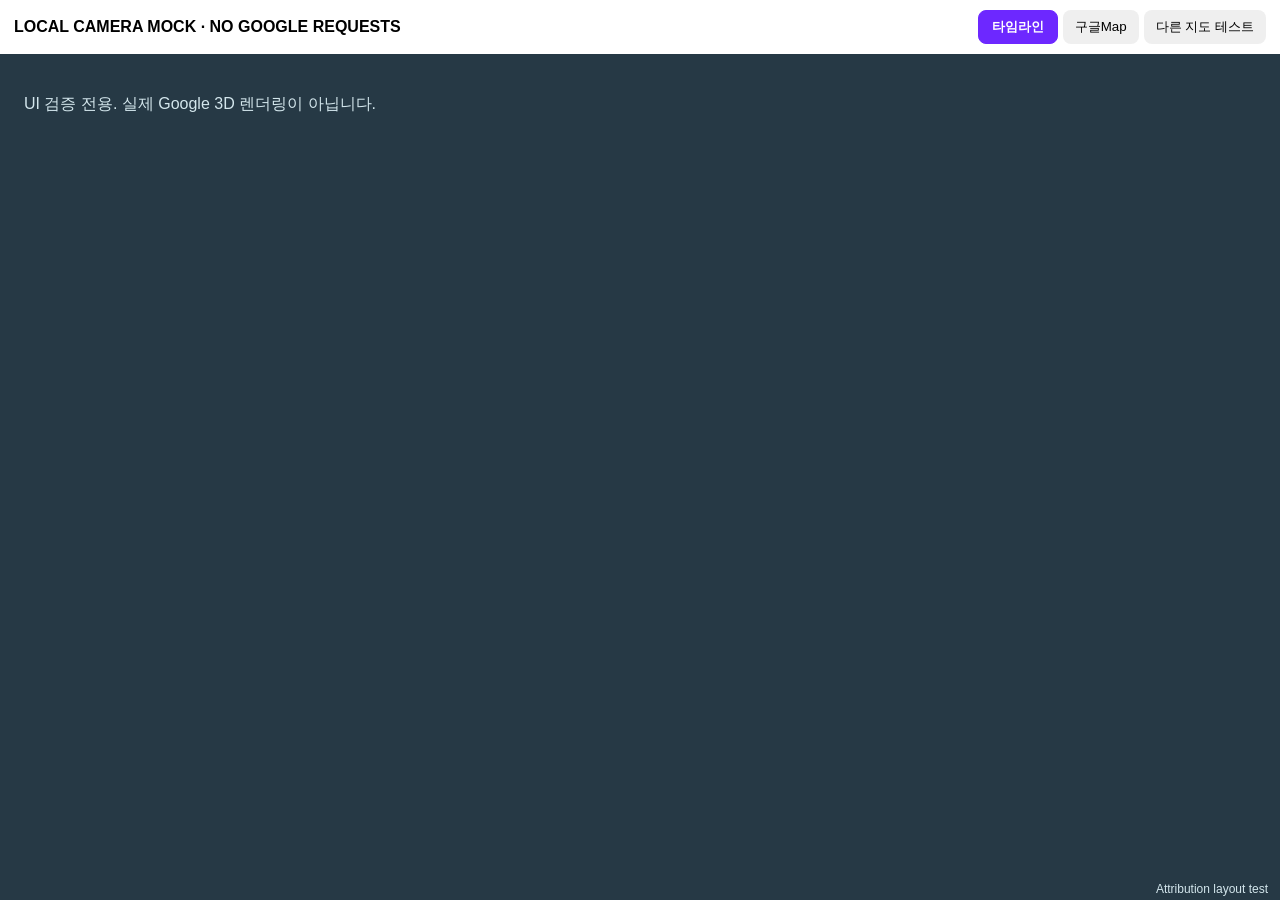
<file: tests/fixtures/earth-timeline-preview.html>
<!doctype html>
<html lang="ko"><head><meta charset="utf-8"><meta name="viewport" content="width=device-width,initial-scale=1"><title>Timeline local test fixture</title>
<link rel="stylesheet" href="../../earth-timeline.css">
<style>html,body{margin:0;height:100%;font-family:Arial,sans-serif}#mapWrap{height:100%;position:relative}#googleMap{position:absolute;inset:54px 0 0;background:#263945;color:#d3e6ec;padding:24px;box-sizing:border-box}.top-navigation{display:flex;align-items:center;justify-content:space-between;height:54px;padding:0 14px}.right-controls{display:flex;gap:5px}.control-btn{height:34px;border:0;border-radius:8px;padding:0 12px}#MOCK_POSE{white-space:pre-wrap;font:12px monospace}#ATTRIBUTION{position:absolute;bottom:4px;right:12px;font-size:12px}</style>
<script src="../../earth-timeline-core.js"></script><script src="../../earth-timeline.js"></script></head>
<body class="earth-map-active"><div id="mapWrap"><nav class="top-navigation"><strong>LOCAL CAMERA MOCK · NO GOOGLE REQUESTS</strong><div class="right-controls"><button id="EARTH_TIMELINE_TOGGLE" type="button" class="control-btn" aria-expanded="false" aria-controls="EARTH_TIMELINE">타임라인</button><button id="GOOGLEMAP" class="control-btn">구글Map</button><button id="MOCK_SWITCH" class="control-btn">다른 지도 테스트</button></div></nav><div id="googleMap"><p>UI 검증 전용. 실제 Google 3D 렌더링이 아닙니다.</p><output id="MOCK_POSE" aria-label="테스트 카메라"></output><span id="ATTRIBUTION">Attribution layout test</span></div><section id="EARTH_TIMELINE" role="region" aria-label="어스 카메라 타임라인" hidden></section></div>
<script>
(() => {
  const C = GraphicRoadTimelineCore;
  let pose = C.normalizeCamera({});
  const subscribers = new Set();
  const output = document.getElementById('MOCK_POSE');
  const provider = {
    getEarthCamera: () => C.copy(pose), stopEarthAnimation() {},
    subscribeEarthCamera(callback) { subscribers.add(callback); return () => subscribers.delete(callback); },
    setEarthCamera(camera, mode) {
      pose = C.copy(camera);
      output.textContent = mode + '\n' + JSON.stringify(pose, null, 2);
      subscribers.forEach(callback => callback(pose));
      return true;
    }
  };
  const editor = new GraphicRoadEarthTimeline.Controller({ button: document.getElementById('EARTH_TIMELINE_TOGGLE'), root: document.getElementById('EARTH_TIMELINE'), getProvider: () => provider });
  editor.setAvailable(true);
  document.getElementById('MOCK_SWITCH').addEventListener('click', () => {
    editor.setAvailable(!editor.available);
    document.body.classList.toggle('earth-map-active', editor.available);
  });
})();
</script></body></html>
</file>
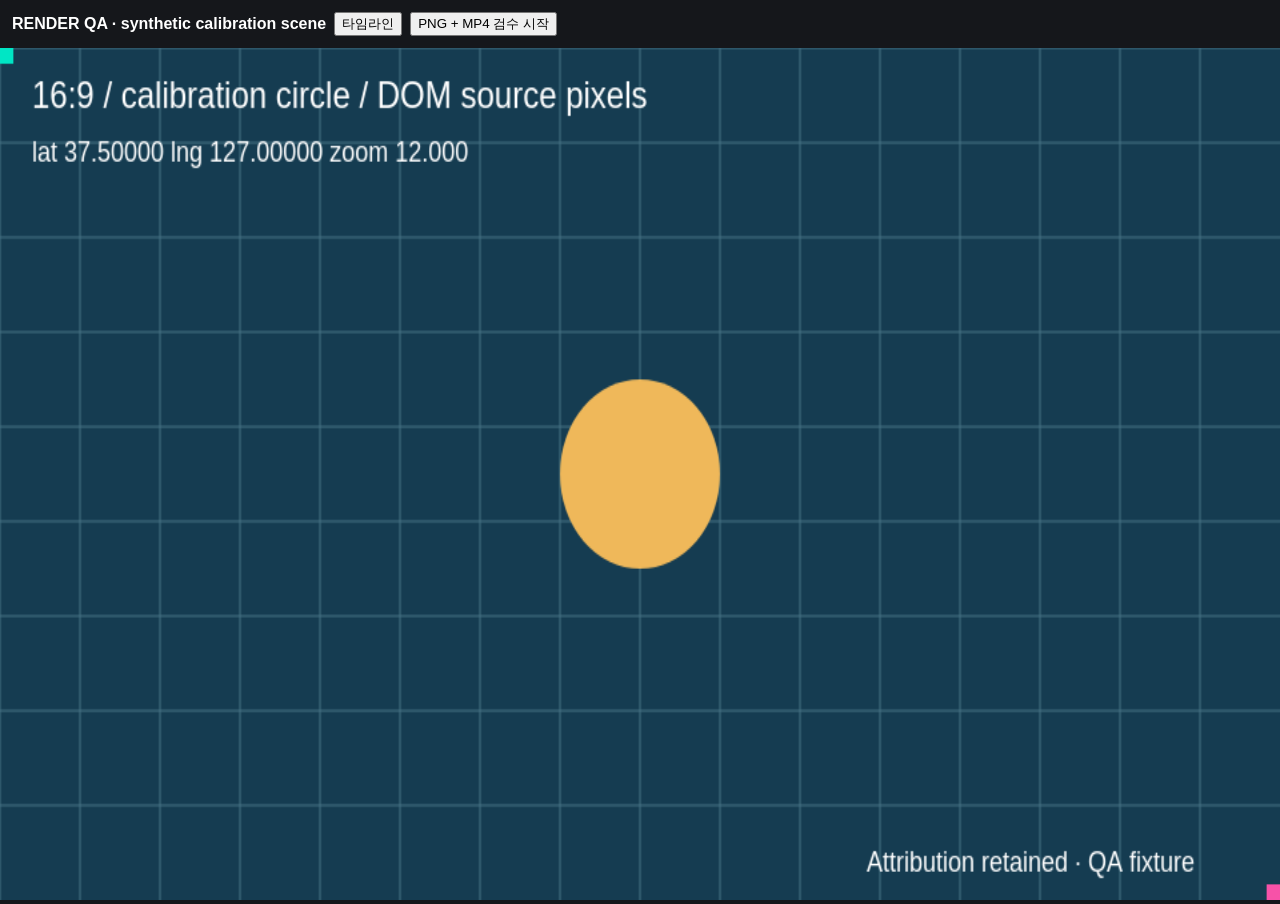
<file: tests/fixtures/render-qa.html>
<!doctype html><html lang="ko"><meta charset="utf-8"><title>GraphicRoad render QA</title>
<link rel="stylesheet" href="../../earth-timeline.css">
<style>html,body{margin:0;height:100%;font-family:Arial;background:#15171b;color:#fff}.top-navigation{height:48px;display:flex;gap:16px;align-items:center;padding:0 12px}#googleMap{position:absolute;inset:48px 0 0}#scene{width:100%;height:100%}#RESULT{position:fixed;z-index:9999;left:5px;top:52px;max-width:480px;background:#131b26;padding:10px;white-space:pre-wrap}video{width:480px}#RESULT:empty{display:none}</style>
<script src="../../earth-timeline-core.js"></script><script src="../../vendor/mp4-muxer.js"></script><script src="../../earth-timeline.js"></script>
<div id="mapWrap"><nav class="top-navigation"><strong>RENDER QA · synthetic calibration scene</strong><button id="EARTH_TIMELINE_TOGGLE">타임라인</button><button id="RUN">PNG + MP4 검수 시작</button></nav><div id="googleMap"><canvas id="scene" width="960" height="540"></canvas></div><section id="EARTH_TIMELINE" hidden></section></div><output id="RESULT"></output>
<script>
const C=GraphicRoadTimelineCore, canvas=document.getElementById('scene'),ctx=canvas.getContext('2d');
let pose=C.normalizeCamera({pivotLat:37.5,pivotLng:127,zoom:12});
function draw(){ctx.fillStyle='#153c51';ctx.fillRect(0,0,960,540);ctx.strokeStyle='#467384';ctx.lineWidth=1;
 for(let x=0;x<960;x+=60){ctx.beginPath();ctx.moveTo(x,0);ctx.lineTo(x,540);ctx.stroke();}for(let y=0;y<540;y+=60){ctx.beginPath();ctx.moveTo(0,y);ctx.lineTo(960,y);ctx.stroke();}
 ctx.fillStyle='#efb85a';ctx.beginPath();ctx.arc(480+(pose.pivotLng-127)*10000,270,60+(pose.zoom-12)*20,0,Math.PI*2);ctx.fill();
 ctx.fillStyle='#fff';ctx.font='24px Arial';ctx.fillText('16:9 / calibration circle / DOM source pixels',24,38);ctx.font='18px Arial';ctx.fillText(`lat ${pose.pivotLat.toFixed(5)} lng ${pose.pivotLng.toFixed(5)} zoom ${pose.zoom.toFixed(3)}`,24,72);
 ctx.fillStyle='#00e6c5';ctx.fillRect(0,0,10,10);ctx.fillStyle='#f752a8';ctx.fillRect(950,530,10,10);ctx.fillStyle='#fff';ctx.fillText('Attribution retained · QA fixture',650,522);
}
draw();const provider={mode:'flat',get element(){return document.getElementById('googleMap');},getEarthCamera:()=>pose,setEarthCamera(p){pose=p;draw();return true;},stopEarthAnimation(){},subscribeEarthCamera(){return()=>{};}};
const e=new GraphicRoadEarthTimeline.Controller({button:document.getElementById('EARTH_TIMELINE_TOGGLE'),root:document.getElementById('EARTH_TIMELINE'),getProvider:()=>provider});e.setAvailable(true);
const save=(name,blob)=>fetch('/__qa/'+name,{method:'POST',body:blob}).then(r=>{if(!r.ok)throw Error('QA output save failed');});
document.getElementById('RUN').onclick=async()=>{const result=document.getElementById('RESULT');result.textContent='검수 중…';try{
 e.open();e.project.duration=1;for(const key of ['pivotLng','zoom'])C.upsert(e.project,key,1,key==='zoom'?14:127.01);e.regionCaptured=true;
 const videoSource=canvas;videoSource.videoWidth=960;videoSource.videoHeight=540;
 const controller=new AbortController(),settings={width:1920,height:1080,fps:30,start:0,end:29,name:'calibration'};
 const report={scene:'synthetic calibration, not a real map',png:[],mp4:{},preview:{}};
 const rect=provider.element.getBoundingClientRect();report.preview={width:rect.width,height:rect.height,ratio:rect.width/rect.height};
 e.seek(0);const reference=e.renderCanvas(videoSource,settings);await save('reference.png',await e.canvasBlob(reference,'image/png'));
 e.prepareRenderFrame=async()=>{await new Promise(r=>requestAnimationFrame(r));};
 e.renderDestination={handle:{getFileHandle:async name=>({createWritable:async()=>({write:async blob=>{const bitmap=await createImageBitmap(blob);report.png.push({name,width:bitmap.width,height:bitmap.height});bitmap.close();if(['000000','000015','000029'].some(n=>name.includes(n)))await save(name,blob);},close:async()=>{}})})}};
 await e.renderPngSequence(videoSource,settings,controller.signal);
 let mp4;e.renderDestination={handle:{createWritable:async()=>({write:async blob=>{mp4=blob;await save('calibration.mp4',blob);},close:async()=>{}})}};
 await e.renderMp4(videoSource,settings,controller.signal);
 const playback=document.createElement('video');playback.muted=true;playback.controls=true;playback.src=URL.createObjectURL(mp4);document.body.appendChild(playback);
 await new Promise((resolve,reject)=>{playback.onloadedmetadata=resolve;playback.onerror=reject;});
 report.mp4={width:playback.videoWidth,height:playback.videoHeight,duration:playback.duration,bytes:mp4.size};
 for(const time of [.001,.5,.965]){const presented=new Promise(resolve=>{playback.requestVideoFrameCallback?.(resolve);setTimeout(resolve,500);});const sought=new Promise(resolve=>playback.onseeked=resolve);playback.currentTime=time;await sought;await presented;const decoded=document.createElement('canvas');decoded.width=1920;decoded.height=1080;decoded.getContext('2d').drawImage(playback,0,0);await save(`mp4-${Math.round(time*1000)}.png`,await e.canvasBlob(decoded,'image/png'));}
 report.pass=report.png.length===30&&report.png.every(f=>f.width===1920&&f.height===1080)&&report.mp4.width===1920&&report.mp4.height===1080&&Math.abs(report.mp4.duration-1)<.04&&Math.abs(report.preview.ratio-16/9)<1e-4;
 await save('report.json',new Blob([JSON.stringify(report,null,2)],{type:'application/json'}));result.textContent=JSON.stringify({...report,png:report.png.length+' frames'},null,2);
 }catch(error){result.textContent='FAIL '+error.stack;await save('error.txt',new Blob([error.stack]));}};
</script></html>
</file>
<file: earth-timeline.css>
/* Scoped editor styles. Resizing the map keeps Google's attribution visible. */
:root { --earth-timeline-height: min(294px, 40vh); --earth-timeline-folded-height: 52px; }
body.earth-map-active .top-navigation { grid-template-columns: auto minmax(160px, 1fr) auto; gap: 10px; }
body.earth-map-active .address-search { width: 100%; min-width: 0; }
body.earth-map-active .search-input-shell { width: auto; min-width: 80px; flex: 1; }
body.earth-map-active .address-search input { width: 100%; min-width: 0; }
.right-controls #EARTH_TIMELINE_TOGGLE { background: #6d28ff; color: #fff; border: 1px solid #6d28ff; padding: 0 13px; font-weight: 650; }
.right-controls #EARTH_TIMELINE_TOGGLE:hover { background: #5420ce; }
.right-controls #EARTH_TIMELINE_TOGGLE[aria-expanded="true"] { background: #4f1bbb; box-shadow: 0 0 0 2px #dfcfff; }
#EARTH_TIMELINE_TOGGLE[hidden], #EARTH_TIMELINE[hidden], #EARTH_TIMELINE [hidden] { display: none !important; }
body.earth-timeline-open #googleMap { bottom: var(--earth-timeline-height); }
body.earth-timeline-open.earth-timeline-folded #googleMap { bottom: var(--earth-timeline-folded-height); }
#EARTH_TIMELINE { position: absolute; inset: auto 0 0; height: var(--earth-timeline-height); z-index: 1145; display: flex; flex-direction: column; background: #161820; color: #e2e0e9; border-top: 1px solid #504168; box-shadow: 0 -8px 30px #0002; font-family: var(--font-primary, sans-serif); font-size: 11px; color-scheme: dark; }
#EARTH_TIMELINE.et-folded { height:var(--earth-timeline-folded-height); }
#EARTH_TIMELINE.et-folded .et-body,#EARTH_TIMELINE.et-folded .et-footer { display:none; }
#EARTH_TIMELINE.et-folded .et-header { flex:1; border-bottom:0; }
#EARTH_TIMELINE * { box-sizing: border-box; }
#EARTH_TIMELINE { box-sizing: border-box; }
#ET_CONFIRM { width: min(400px, 90vw); border: 1px solid #8060b1; border-radius: 12px; padding: 22px; color: #eee7f7; background: #23202d; font-size: 13px; }
#ET_CONFIRM::backdrop { background: #08091199; }
#ET_CONFIRM p { line-height: 1.6; color: #c9bfd8; }
#ET_CONFIRM form > div { display: flex; justify-content: flex-end; gap: 8px; margin-top: 20px; }
#EARTH_TIMELINE button, #EARTH_TIMELINE select, #EARTH_TIMELINE input { font-family: inherit; font-size: 11px; letter-spacing: normal; }
#EARTH_TIMELINE button { min-height: 28px; border: 1px solid #44414f; border-radius: 5px; background: #292a35; color: #e5e0ef; padding: 4px 9px; cursor: pointer; white-space: nowrap; }
#EARTH_TIMELINE button:hover:not(:disabled) { background: #393547; border-color: #a587d7; }
#EARTH_TIMELINE button:disabled, #EARTH_TIMELINE select:disabled, #EARTH_TIMELINE input:disabled { opacity: .4; cursor: default; }
#EARTH_TIMELINE :focus-visible { outline: 2px solid #bc9aff; outline-offset: 2px; }
.et-resize-handle { position:absolute; z-index:5; top:-5px; left:0; width:100%; height:10px; touch-action:none; cursor:ns-resize; }
.et-resize-handle span { position:absolute; top:4px; left:calc(50% - 24px); width:48px; height:2px; border-radius:2px; background:#666; opacity:0; transition:opacity .15s; }
.et-resize-handle:hover span,.et-resize-handle:focus-visible span,#EARTH_TIMELINE.et-resizing .et-resize-handle span { opacity:1; background:#70baff; }
#EARTH_TIMELINE.et-resizing,.et-resizing * { user-select:none!important; }
#EARTH_TIMELINE.et-folded .et-resize-handle { cursor:default; }
#EARTH_TIMELINE input[type="number"], #EARTH_TIMELINE select { border: 1px solid #454250; border-radius: 4px; background: #11131b; color: #eee8fa; height: 26px; padding: 3px 5px; min-width: 0; }
#EARTH_TIMELINE input[type="number"] { font-variant-numeric: tabular-nums; }
#EARTH_TIMELINE .et-primary { background: #6d28ff; border-color: #9161ff; min-width: 69px; }
#EARTH_TIMELINE .et-key-button { color: #dcc2ff; border-color: #7854ac; background: #352747; }
.et-header { display: flex; align-items: center; gap: 18px; min-height: 46px; padding: 7px 12px; border-bottom: 1px solid #36323f; background: #20212a; overflow-x: auto; flex-shrink: 0; }
.et-title { display: flex; align-items: center; gap: 7px; white-space: nowrap; letter-spacing: 1px; }
.et-title strong { font-size: 12px; }
.et-title strong span { font-weight: 400; margin-left: 4px; letter-spacing: 0; color: #aaa1b9; }
.et-orbit { color: #b696ff; font-size: 20px; }
.et-transport, .et-actions { display: flex; align-items: center; gap: 5px; }
.et-actions { margin-left: auto; }
#EARTH_TIMELINE .et-fold { width:30px; padding:0; color:#bfc9d3; font-size:18px; line-height:1; }
#ET_TIMECODE { color: #65e0d4; font: 13px ui-monospace, monospace; font-variant-numeric: tabular-nums; padding: 0 6px; }
.et-check { display: flex; align-items: center; gap: 4px; white-space: nowrap; color: #bbb3c8; }
.et-check input { accent-color: #a684ef; margin: 0; }
.et-body { display: grid; grid-template-columns: 236px minmax(300px, 1fr) 300px; min-height: 0; flex: 1; overflow: auto; }
.et-body > section { min-height: 0; padding: 10px 12px; }
.et-inspector { overflow-y: auto; border-right: 1px solid #36323f; }
.et-mode { display: flex; flex-direction: column; gap: 5px; color: #b6afc4; }
.et-mode select { width: 100%; }
#ET_FIELDS fieldset { border: 0; padding: 0; margin: 10px 0 0; }
#ET_FIELDS { display: flex; flex-direction: column; }
#ET_FIELDS fieldset:nth-child(2) { order: 4; }
#EARTH_TIMELINE[data-mode="camera"] #ET_FIELDS fieldset:nth-child(2) { order: 0; }
#EARTH_TIMELINE[data-mode="camera"] #ET_FIELDS fieldset:nth-child(1) { order: 4; }
#ET_FIELDS legend { color: #ada1bf; font-size: 9px; letter-spacing: .5px; margin-bottom: 6px; padding: 0; }
.et-field { display: grid; grid-template-columns: 82px minmax(0, 1fr) 12px 22px; gap: 3px; align-items: center; margin: 3px 0; }
.et-field label { font-size: 10px; color: #d5cfe0; }
.et-field > span { color: #8d839b; font-size: 9px; text-align: center; }
#EARTH_TIMELINE .et-field button { min-height: 24px; padding: 0; color: #ba93ff; border-color: transparent; background: transparent; }
.et-field input { width: 100%; }
#EARTH_TIMELINE .et-derived input { color: #8d8599; background: #1d1e27; border-color: #30303b; }
.et-sequencer { overflow-y: auto; }
.et-section-head { display: flex; justify-content: space-between; align-items: center; gap: 8px; min-height: 27px; margin-bottom: 4px; }
.et-section-head strong { color: #dcd3e8; font-weight: 550; white-space: nowrap; }
.et-settings { display: flex; align-items: center; gap: 5px; color: #aaa0b8; }
.et-settings label { display: flex; align-items: center; gap: 4px; }
#ET_DURATION { width: 51px; }
#ET_FPS { width: 46px; }
#ET_TRACKS { display: block; width: 100%; height: 219px; touch-action: none; user-select: none; }
#ET_TRACKS [data-key], #ET_GRAPH [data-key] { cursor: ew-resize; }
#ET_TRACKS [data-track] { cursor: pointer; }
.et-svg-label { font: 11px sans-serif; fill: #c3b8d3; }
.et-svg-time { font: 10px ui-monospace, monospace; fill: #a29aad; }
.et-scrubber { display: flex; align-items: center; gap: 7px; margin-top: 7px; color: #a69ab8; }
#ET_SCRUB { flex: 1; min-width: 50px; accent-color: #ac82fc; height: 14px; }
#ET_TIME { width: 70px; }
.et-help { color: #a79db5; font-size: 10px; line-height: 1.55; margin: 7px 0 0; }
.et-curve { border-left: 1px solid #36323f; overflow-y: auto; }
#ET_CHANNEL { max-width: 156px; }
.et-graph-tabs { display: flex; gap: 5px; margin-top: 6px; }
#EARTH_TIMELINE .et-graph-tabs button { min-height: 24px; padding: 2px 8px; font-size: 10px; background: transparent; border-color: transparent; color: #a99fb8; }
#EARTH_TIMELINE .et-graph-tabs button[aria-pressed="true"] { color: #d8baff; background: #372845; }
#ET_GRAPH { display: block; width: 100%; height: 132px; margin: 4px 0; touch-action: none; user-select: none; }
#ET_GRAPH [data-handle] { cursor: grab; }
#ET_GRAPH [data-handle]:active { cursor: grabbing; }
#ET_PRESET { width: 100%; }
.et-handles { display: grid; grid-template-columns: repeat(4, 1fr); gap: 5px; margin-top: 6px; }
.et-handles label { display: flex; align-items: center; gap: 3px; color: #aa9fb7; font-size: 9px; }
.et-handles input { width: 100%; }
.et-key-detail { display: flex; align-items: flex-end; gap: 6px; margin-top: 8px; }
.et-key-detail label { display: flex; flex: 1; flex-direction: column; min-width: 0; gap: 4px; color: #b1a6bf; font-size: 10px; }
.et-key-detail input { width: 100%; }
.et-footer { display: flex; justify-content: space-between; gap: 14px; min-height: 25px; padding: 5px 12px; border-top: 1px solid #36323f; background: #20212a; color: #ada1be; font-size: 10px; flex-shrink: 0; }
.et-footer > span:last-child { color: #83768f; white-space: nowrap; }
@media (max-width: 1200px) {
  body.earth-map-active .top-navigation { grid-template-columns: auto 1fr; }
  body.earth-map-active .right-controls { grid-column: 1 / -1; justify-content: flex-end; }
  .et-header { gap: 8px; }
  .et-title strong span { display: none; }
  .et-body { grid-template-columns: 218px minmax(300px, 1fr) 280px; }
}
@media (max-width: 850px) {
  :root { --earth-timeline-height: min(294px, 48vh); }
  .et-title { display: none; }
  .et-footer > span:last-child { display: none; }
  body.earth-map-active .top-navigation { overflow-x: auto; }
  body.earth-map-active .right-controls { justify-content: flex-start; }
}

/* Composition-style workspace: neutral panels, blue CTI, amber keyframes. */
#EARTH_TIMELINE { background:#232323; border-top:2px solid #101010; color:#d4d4d4; }
#EARTH_TIMELINE .et-header, #EARTH_TIMELINE .et-footer { background:#191919; border-color:#101010; }
#EARTH_TIMELINE button { border-radius:2px; background:#303030; border-color:#474747; }
#EARTH_TIMELINE input[type="number"], #EARTH_TIMELINE select { border-radius:2px; background:#191919; border-color:#444; color:#70baff; }
#EARTH_TIMELINE .et-primary { background:#275779; border-color:#458ab8; }
#EARTH_TIMELINE .et-key-button { background:#363127; border-color:#75613c; color:#e7c373; }
#EARTH_TIMELINE .et-body { grid-template-columns:250px minmax(430px,1fr); }
#EARTH_TIMELINE.et-show-graph .et-body { grid-template-columns:250px minmax(430px,1fr) 290px; }
#EARTH_TIMELINE .et-curve { display:none; }
#EARTH_TIMELINE.et-show-graph .et-curve { display:block; }
#EARTH_TIMELINE .et-inspector, #EARTH_TIMELINE .et-curve { border-color:#111; }
#EARTH_TIMELINE .et-title { border-bottom:2px solid #58a6e0; align-self:stretch; padding:4px 0; }
#EARTH_TIMELINE .et-orbit, #ET_TIMECODE { color:#70baff; }
#EARTH_TIMELINE #ET_TRACKS { height:240px; }
#ET_TRACKS > rect:first-child { fill:#202020; }
#ET_TRACKS rect[data-track] { fill:#292929; }
#ET_TRACKS rect[data-track]:nth-of-type(2n) { fill:#252525; }
#ET_TRACKS path[data-key] { fill:#d9b56f; stroke:#d9b56f; }
#ET_TRACKS rect[data-selected="true"] { fill:#354352; }
#ET_TRACKS path[aria-pressed="true"] { fill:#78baff; stroke:#fff; }
#ET_PLAYHEAD line { stroke:#58a6ff; }
#ET_PLAYHEAD path { fill:#58a6ff; }
#ET_TRACKS .et-svg-label { fill:#d0d0d0; }
.et-view-controls { display:flex; gap:16px; border-top:1px solid #111; padding:5px 0; }
.et-view-controls label { display:flex; align-items:center; gap:6px; white-space:nowrap; color:#aaa; }
.et-view-controls label:last-child { flex:1; }
.et-view-controls input { width:90px; height:12px; accent-color:#639aca; }
.et-view-controls label:last-child input { width:100%; }
#EARTH_TIMELINE #ET_GRAPH_TOGGLE[aria-pressed="true"] { color:#70baff; border-color:#458ab8; }
.google-earth-surface:focus-visible { outline:2px solid #58a6ff; outline-offset:-2px; }
@media(max-width:850px) { #EARTH_TIMELINE .et-body { grid-template-columns:220px minmax(430px,1fr); } }

/* A single shared row layout: editable properties | time lanes. */
#EARTH_TIMELINE .et-body { grid-template-columns:minmax(0,1fr); overflow:hidden; }
#EARTH_TIMELINE.et-show-graph .et-body { grid-template-columns:minmax(0,1fr) 290px; }
#EARTH_TIMELINE .et-workspace { padding:0; display:flex; flex-direction:column; min-width:0; overflow:hidden; }
.et-workspace-toolbar { display:flex; align-items:center; justify-content:space-between; gap:12px; padding:6px 12px; min-height:40px; border-bottom:1px solid #101010; flex-shrink:0; }
.et-workspace-toolbar .et-mode { flex-direction:row; align-items:center; white-space:nowrap; }
.et-workspace-toolbar .et-mode select { width:145px; }
.et-aligned-scroll { overflow:auto; flex:1; min-height:0; scrollbar-gutter:stable; }
.et-aligned-tracks { display:grid; grid-template-columns:300px minmax(340px,1fr); min-width:640px; min-height:274px; }
.et-property-list { position:sticky; left:0; z-index:2; border-right:1px solid #101010; background:#252525; }
.et-property-heading { height:28px; padding:0 12px; display:flex; align-items:center; justify-content:space-between; color:#999; border-bottom:1px solid #151515; }
#EARTH_TIMELINE #ET_FIELDS .et-field { height:29px; margin:0; padding:0 10px; grid-template-columns:minmax(0,1fr) 88px 14px 24px; gap:4px; border-bottom:1px solid #202020; }
#EARTH_TIMELINE #ET_FIELDS .et-field:nth-child(even) { background:#292929; }
#EARTH_TIMELINE #ET_FIELDS .et-field[data-selected="true"] { background:#354352; }
#EARTH_TIMELINE #ET_FIELDS .et-field label { font-size:11px; cursor:pointer; white-space:nowrap; }
#EARTH_TIMELINE #ET_FIELDS .et-field input { height:23px; border-color:transparent; background:transparent; text-align:right; padding:2px 4px; }
#EARTH_TIMELINE #ET_FIELDS .et-field input:focus { border-color:#58a6ff; background:#191919; }
#EARTH_TIMELINE #ET_FIELDS .et-field button { color:#d9b56f; }
#EARTH_TIMELINE #ET_TRACKS { height:274px; width:100%; display:block; }
.et-workspace-bottom { flex-shrink:0; padding:4px 12px 7px; background:#202020; border-top:1px solid #111; }
.et-workspace-bottom .et-view-controls { border:0; padding:0; }
.et-workspace-bottom .et-scrubber { margin-top:3px; }

#EARTH_TIMELINE .et-header { display:grid; grid-template-columns:auto minmax(max-content,1fr) auto; gap:10px; overflow-x:auto; overflow-y:hidden; min-height:48px; }
.et-header-left { display:flex; align-items:center; gap:10px; min-width:0; }
#EARTH_TIMELINE .et-header-left > select { width:145px; flex:0 0 145px; }
#EARTH_TIMELINE .et-header .et-actions { justify-self:end; margin:0; }
#EARTH_TIMELINE .et-title { padding:8px 0; }
.et-ease-buttons { display:flex; align-items:center; gap:5px; }
#EARTH_TIMELINE [data-ease] { display:inline-flex; align-items:center; gap:5px; }
.et-ease-icon { width:16px; height:14px; display:block; flex:0 0 auto; overflow:visible; }
.et-ease-icon path { fill:#d9b56f; stroke:#d9b56f; stroke-width:.35; }
#ET_SELECTION_COUNT { color:#90b7d5; min-width:54px; white-space:nowrap; }
.et-render-dialog { width:min(650px,94vw); max-height:min(760px,92vh); padding:0; color:#eee; background:#292a2d; border:1px solid #54565b; box-shadow:0 20px 80px #000c; font-size:12px; }
.et-render-dialog::backdrop { background:#090a0dcc; }
.et-render-dialog form { display:flex; flex-direction:column; max-height:inherit; }
.et-render-dialog header,.et-render-dialog footer { display:flex; align-items:center; justify-content:space-between; padding:14px 20px; background:#202124; border-bottom:1px solid #111; }
.et-render-dialog header strong { font-size:16px; }.et-render-dialog header p { margin:3px 0 0;color:#999; }
.et-render-dialog footer { justify-content:flex-end;gap:10px;border:0;border-top:1px solid #111; }
.et-render-scroll { overflow:auto;padding:18px 20px; }.et-render-top { display:grid;grid-template-columns:1fr 1fr;gap:24px;padding-bottom:18px; }
.et-render-dialog label { display:flex;flex-direction:column;gap:7px;color:#ddd; }.et-render-dialog input[type="text"] { width:100%; }
.et-destination { display:flex;align-items:center;gap:8px;min-height:28px; }.et-destination output { color:#9fa8b7;overflow:hidden;text-overflow:ellipsis;white-space:nowrap; }
.et-format { display:grid;grid-template-columns:1fr 1fr;gap:12px;margin:0 -20px;padding:22px 20px;border:solid #161719;border-width:1px 0; }
.et-format legend { position:absolute;clip:rect(0 0 0 0); }.et-format label { position:relative;display:grid;grid-template-columns:20px 22px 1fr;grid-template-rows:auto auto;gap:2px 3px;padding:14px;border:1px solid #505257;background:#242528;cursor:pointer; }
.et-format input { position:absolute;opacity:0; }.et-format label>span { grid-row:1/3;color:#777;font-size:17px; }.et-format input:checked+span { color:#35e36f; }.et-format strong,.et-format small { grid-column:3; }.et-format small { color:#9a9ca2; }
.et-render-grid { display:grid;grid-template-columns:1fr 1fr;gap:22px 28px;padding:22px 0; }.et-render-grid label>span { display:flex;align-items:center;gap:8px; }.et-render-grid input[type="number"] { width:90px; }
.et-render-advanced { border:1px solid #505257;border-radius:4px; }.et-render-advanced summary { cursor:pointer;padding:12px 14px;font-weight:600; }.et-render-advanced>div { display:grid;grid-template-columns:1fr 1fr;gap:18px 24px;padding:4px 14px 16px; }.et-render-advanced output { min-height:26px;padding:6px;background:#1b1c1f;color:#aaa; }
.et-render-note { color:#aaa;line-height:1.55;margin:16px 0 0; }.et-render-error { min-height:18px;color:#ff8b8b;margin:8px 0 0; }
.et-render-progress { display:flex;align-items:center;gap:10px;margin-top:14px; }.et-render-progress progress { flex:1;accent-color:#3da35a; }.et-render-start { background:#24853d!important;border-color:#38a956!important;min-width:76px; }
body.earth-rendering .top-navigation,body.earth-rendering .map-provider-status { visibility:hidden!important; }
body.earth-rendering #EARTH_TIMELINE { height:var(--earth-timeline-folded-height)!important; }
body.earth-rendering #EARTH_TIMELINE .et-body,body.earth-rendering #EARTH_TIMELINE .et-footer { display:none!important; }
body.earth-rendering #EARTH_TIMELINE[data-render-message]::after { content:attr(data-render-message); position:absolute; inset:5px 42px 4px; z-index:8; display:flex; align-items:center; justify-content:center; color:#dbeeff; background:#172535f2; border:1px solid #376487; pointer-events:none; font-size:12px; letter-spacing:.2px; }
body.earth-rendering #googleMap { left:var(--earth-render-left)!important; top:var(--earth-render-top)!important; right:auto!important; bottom:auto!important; width:var(--earth-render-width)!important; height:var(--earth-render-height)!important; pointer-events:none!important; cursor:none!important; }
body.earth-rendering #googleMap * { cursor:none!important; }
body.earth-rendering.earth-capture-clean #EARTH_TIMELINE { visibility:hidden!important; }
@media(max-width:620px){.et-render-top,.et-format,.et-render-grid,.et-render-advanced>div{grid-template-columns:1fr;}}
#EARTH_TIMELINE:focus { outline:none; }
@media(max-width:1150px) {
  #EARTH_TIMELINE .et-header { grid-template-columns:auto max-content auto; }
  #EARTH_TIMELINE .et-title strong span { display:none; }
  #EARTH_TIMELINE .et-header-left { gap:4px; }
  #EARTH_TIMELINE .et-header .et-actions { gap:3px; }
}
@media(max-width:800px) {
  #EARTH_TIMELINE .et-header { grid-template-columns:1fr 1fr; }
  #EARTH_TIMELINE .et-header .et-transport { grid-row:1; grid-column:1 / -1; justify-self:center; }
  #EARTH_TIMELINE .et-header-left { grid-row:2; }
  #EARTH_TIMELINE .et-header .et-actions { grid-row:2; }
}

/* The same composition viewport is used for editing and capture on every SDK.
   Its pixel dimensions stay frozen for the entire render, including folding. */
body.earth-timeline-open #map, body.earth-timeline-open #googleMap {
  position:absolute!important; left:var(--earth-render-left)!important; top:var(--earth-render-top)!important;
  right:auto!important; bottom:auto!important; width:var(--earth-render-width)!important; height:var(--earth-render-height)!important;
}
body.earth-timeline-open #mapWrap { background:#15171b; }
body.earth-rendering #map, body.earth-rendering #googleMap { pointer-events:none!important; cursor:none!important; }
body.earth-rendering #map *, body.earth-rendering #googleMap * { cursor:none!important; }
body.earth-rendering .buttons, body.earth-rendering .ui-visibility-toggle { visibility:hidden!important; }
body.earth-timeline-open .buttons { max-height:calc(100vh - var(--earth-timeline-height) - 100px); overflow:auto; }

/* Keep the address input itself centered, independently of adjacent actions. */
body .top-navigation, body.earth-map-active .top-navigation {
  grid-template-columns: minmax(0,1fr) auto minmax(0,1fr); gap:8px; overflow:visible;
}
.brand-theme-controls { grid-column:1; grid-row:1; }
body .right-controls { grid-column:3; grid-row:1; justify-self:end; }
body .address-search, body.earth-map-active .address-search {
  position:absolute; left:50%; top:6px; transform:translateX(-50%);
  width:min(22vw,420px); min-width:0; margin:0;
}
body .address-search .search-input-shell, body.earth-map-active .search-input-shell {
  width:100%; min-width:0; flex:1 1 auto;
}
#TOGGLE_BOUNDARY_TOOLS { position:absolute; right:calc(100% + 8px); top:0; white-space:nowrap; }
.search-actions { position:absolute; left:calc(100% + 4px); top:0; display:flex; gap:4px; width:max-content; }
#BOUNDARY_TOOLS { top:calc(var(--map-navigation-height,48px) + 8px); }
#BOUNDARY_TOOLS[hidden] { display:none!important; }
@media(max-width:1850px) {
  body .top-navigation,body.earth-map-active .top-navigation { grid-template-columns:1fr 1fr; row-gap:8px; }
  body .right-controls,body.earth-map-active .right-controls { grid-column:1/-1; grid-row:2; justify-self:end; }
}
@media(max-width:1100px) {
  body .address-search,body.earth-map-active .address-search { top:48px; width: min(48vw,420px); }
  body .right-controls,body.earth-map-active .right-controls { grid-row:3; margin-top:42px; max-width:100%; overflow-x:auto; }
}
</file>
